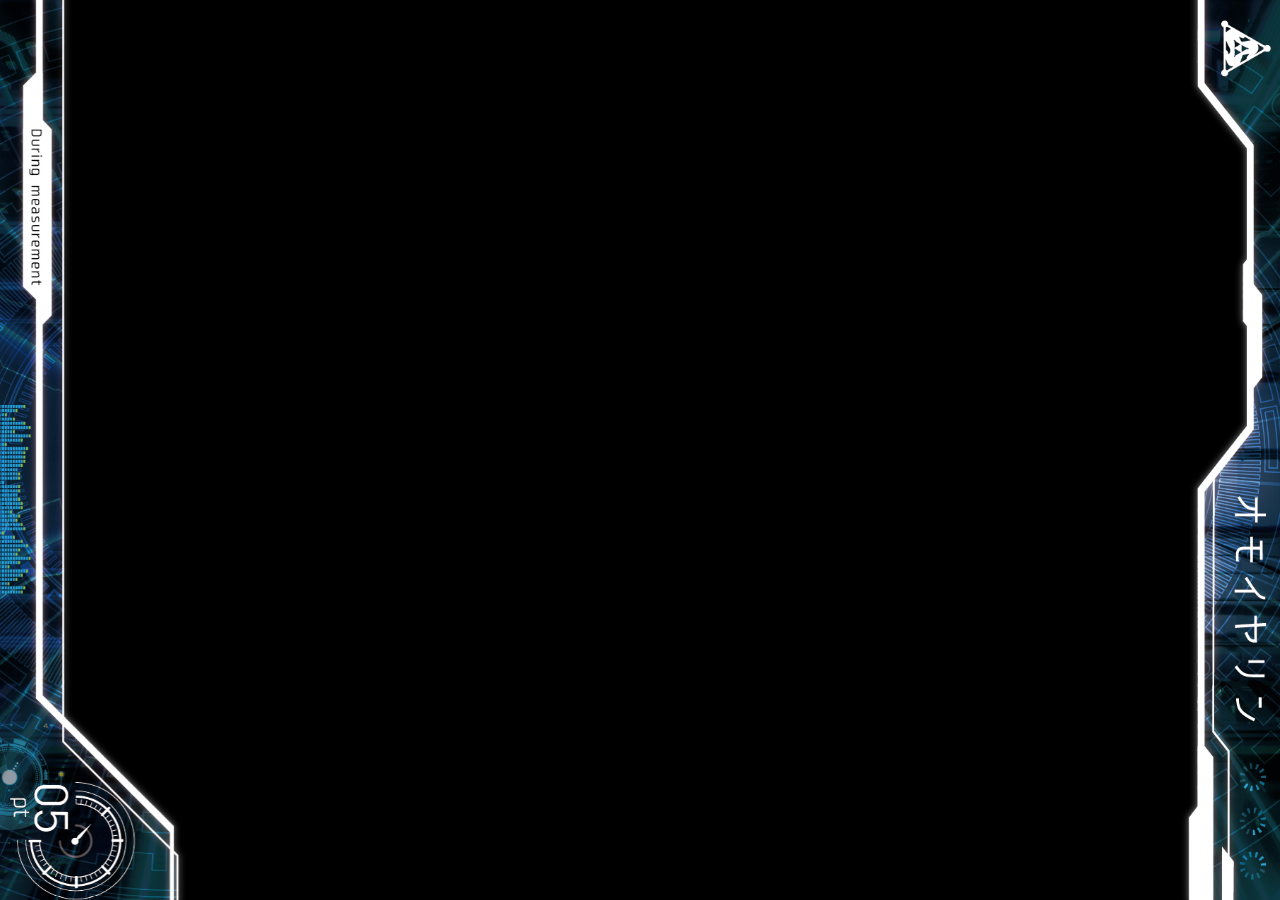
<file: index.html>
<!DOCTYPE html>
<html lang="ja">

<head prefix="og: http://ogp.me/ns# fb: http://ogp.me/ns/fb# website: http://ogp.me/ns/website#">
    <meta charset="UTF-8" />
    <title>測定器</title>
    <meta name="viewport"
        content="width=device-width, initial-scale=1, minimum-scale=1, maximum-scale=1, user-scalable=no, shrink-to-fit=no" />
    <meta name="author" content="IYAH" />
    <meta name="generator" content="Sublime Text 3" />
    <meta http-equiv="X-UA-Compatible" content="IE=edge" />
    <meta name="format-detection" content="telephone=no" />
    <link rel="canonical" href="https://carnvas.kimizuka.fm" />
    <link rel="stylesheet" href="./css/index.css" />
</head>

<body>
    <video id="video" autoplay playsinline></video>
    <canvas id="canvas"></canvas>
    <script src="./js/index.js"></script>
    <div class="top back">
        <img src="omoiyarin.png" height="100%">
    </div>
    <div class="bottom back">
        <img src="5.png" height="100%">
    </div>
</body>

</html>
</file>
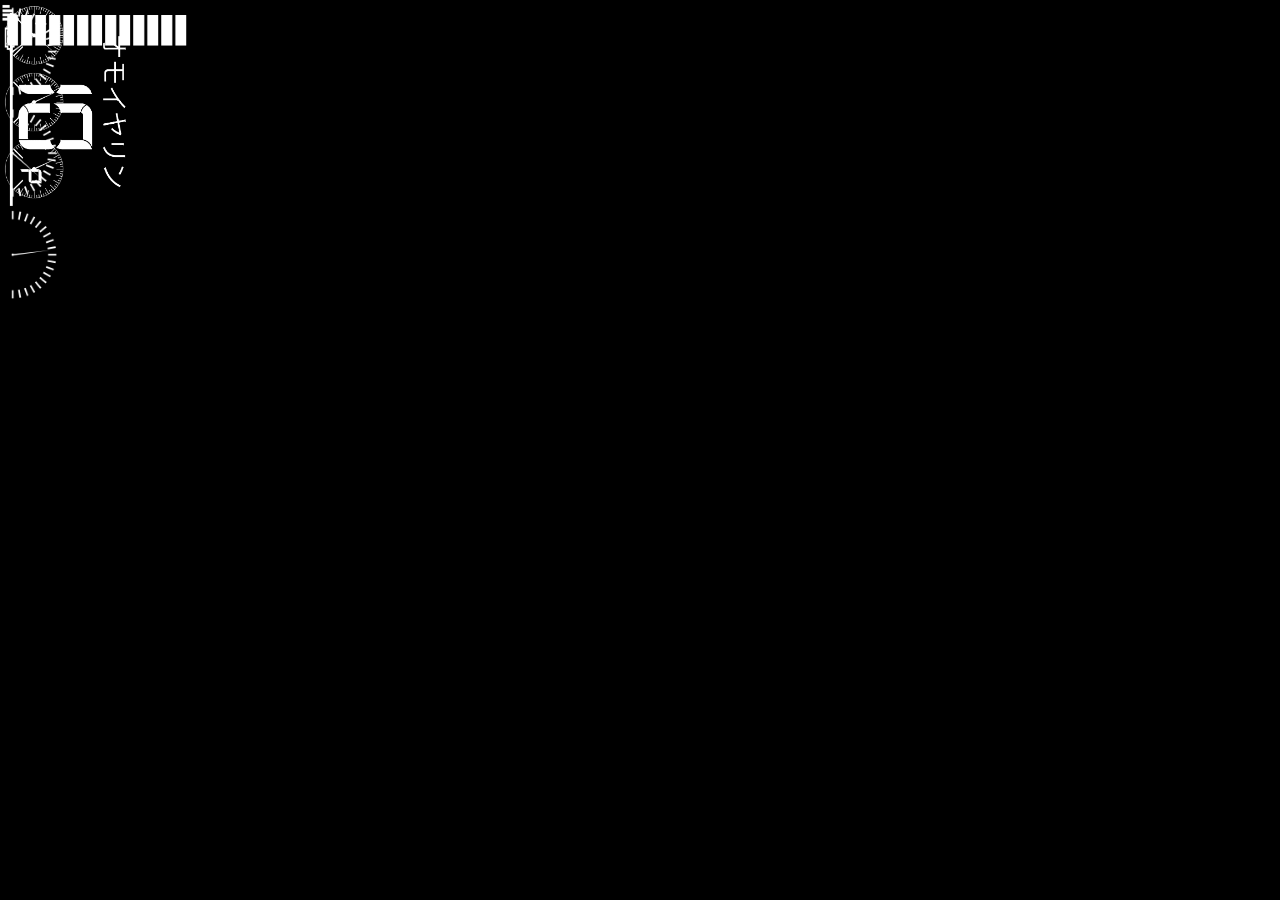
<file: omoiyarin10.html>
<!DOCTYPE html>
<html lang="ja">

<head prefix="og: http://ogp.me/ns# fb: http://ogp.me/ns/fb# website: http://ogp.me/ns/website#">
    <meta charset="UTF-8" />
    <title>測定器</title>
    <meta name="viewport"
        content="width=device-width, initial-scale=1, minimum-scale=1, maximum-scale=1, user-scalable=no, shrink-to-fit=no" />
    <meta name="author" content="IYAH" />
    <meta name="generator" content="Sublime Text 3" />
    <meta http-equiv="X-UA-Compatible" content="IE=edge" />
    <meta name="format-detection" content="telephone=no" />
    <link rel="canonical" href="https://carnvas.kimizuka.fm" />
    <link rel="stylesheet" href="./css/index.css" />
</head>

<body>
    <video id="video" autoplay playsinline></video>
    <canvas id="canvas"></canvas>
    <script src="./js/index.js"></script>
    <div class="bou back">
        <img src="bou@2x.png" height="60px">
    </div>
    <div class="hidarisita back">
        <img src="hidarisita@2x.png" width="70px">
    </div>
    <div class="txt back">
        <img src="omoi10@2x.png" width="150px">
    </div>
    <div class="hidariue back">
        <img src="hidariue@2x.png" width="70px">
    </div>
    <div class="migiue back">
        <img src="migiue@2x.png" width="20px">
    </div>
</body>

</html>
</file>
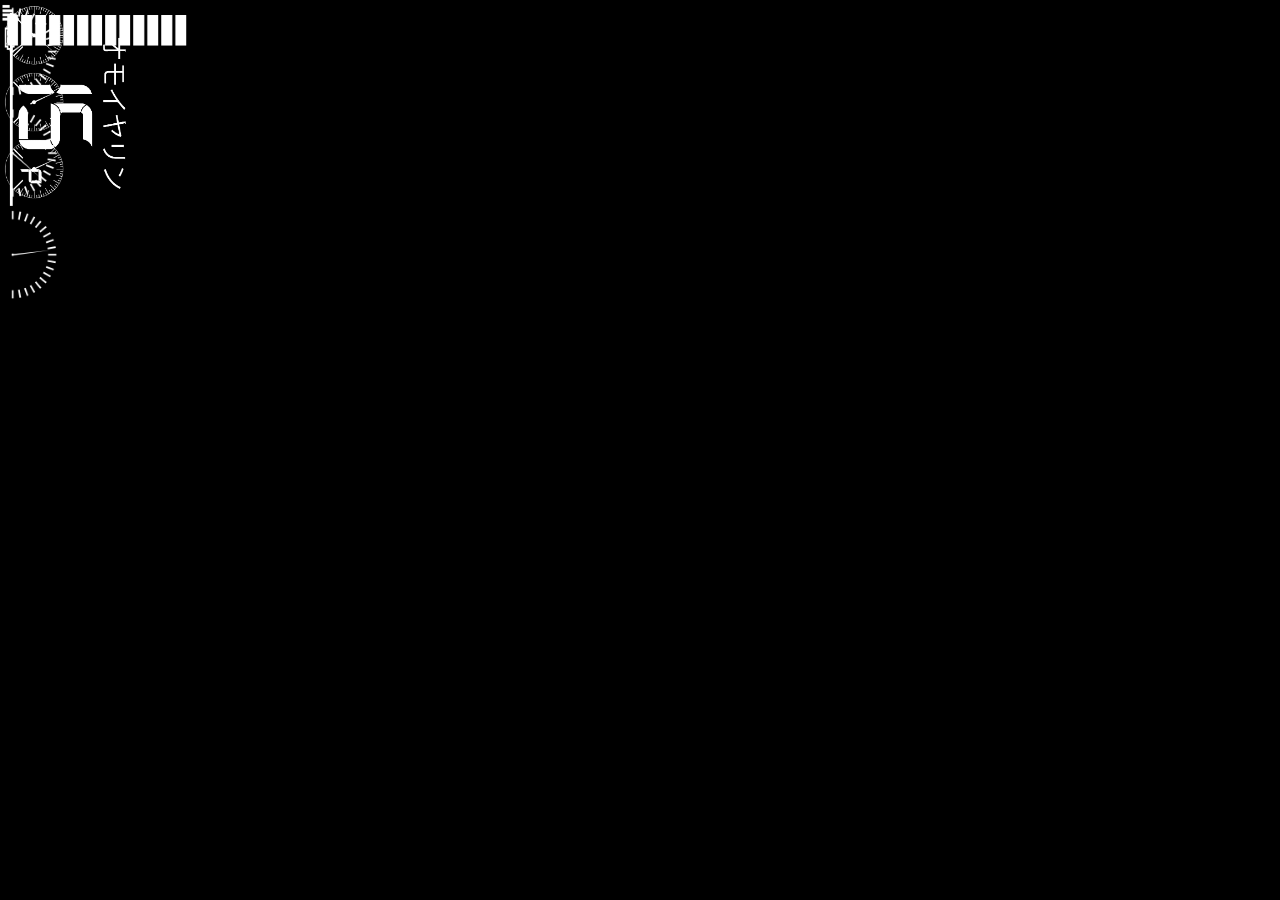
<file: omoiyarin15.html>
<!DOCTYPE html>
<html lang="ja">

<head prefix="og: http://ogp.me/ns# fb: http://ogp.me/ns/fb# website: http://ogp.me/ns/website#">
    <meta charset="UTF-8" />
    <title>測定器</title>
    <meta name="viewport"
        content="width=device-width, initial-scale=1, minimum-scale=1, maximum-scale=1, user-scalable=no, shrink-to-fit=no" />
    <meta name="author" content="IYAH" />
    <meta name="generator" content="Sublime Text 3" />
    <meta http-equiv="X-UA-Compatible" content="IE=edge" />
    <meta name="format-detection" content="telephone=no" />
    <link rel="canonical" href="https://carnvas.kimizuka.fm" />
    <link rel="stylesheet" href="./css/index.css" />
</head>

<body>
    <video id="video" autoplay playsinline></video>
    <canvas id="canvas"></canvas>
    <script src="./js/index.js"></script>
    <div class="bou back">
        <img src="bou@2x.png" height="60px">
    </div>
    <div class="hidarisita back">
        <img src="hidarisita@2x.png" width="70px">
    </div>
    <div class="txt back">
        <img src="omoi15@2x.png" width="150px">
    </div>
    <div class="hidariue back">
        <img src="hidariue@2x.png" width="70px">
    </div>
    <div class="migiue back">
        <img src="migiue@2x.png" width="20px">
    </div>
</body>

</html>
</file>
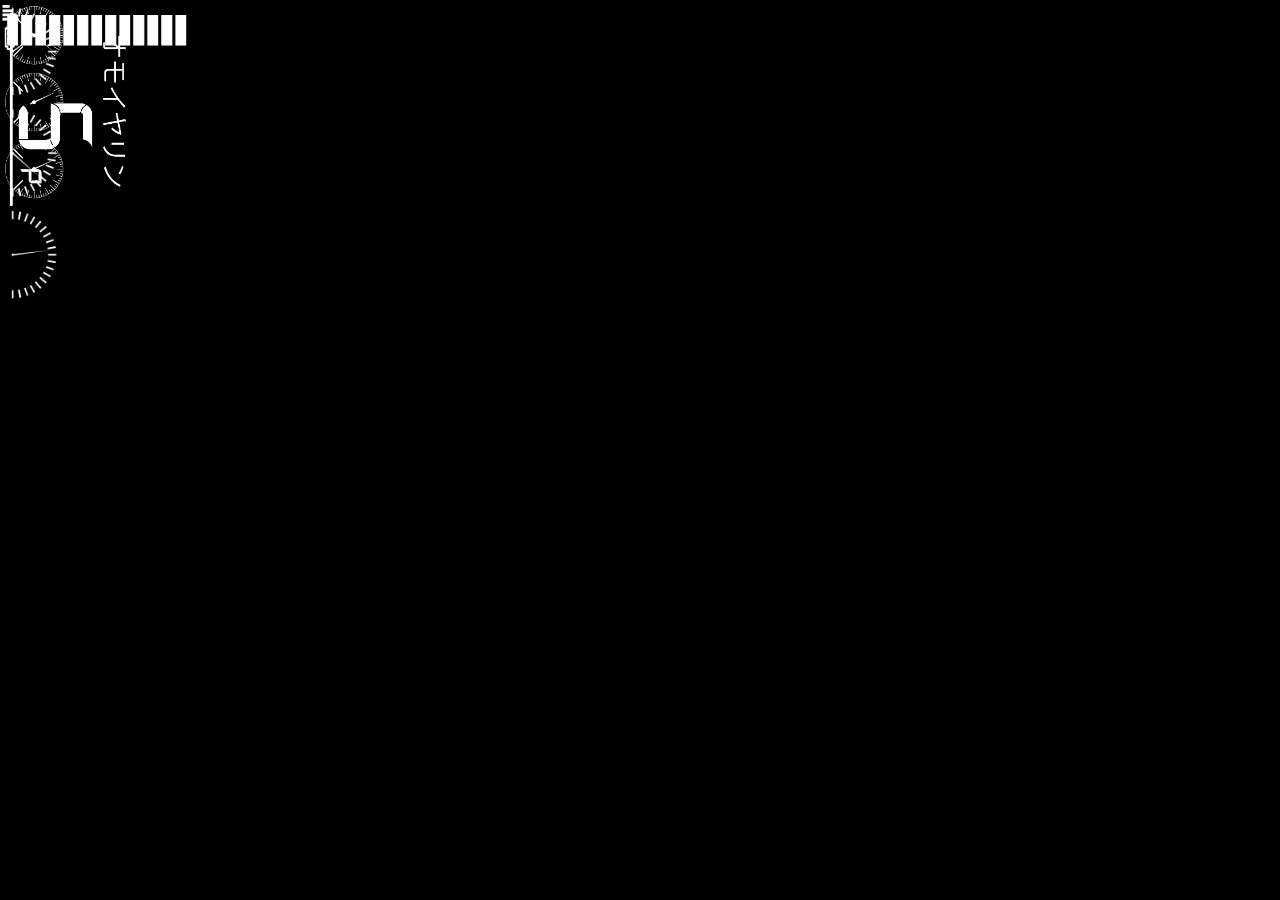
<file: omoiyarin5.html>
<!DOCTYPE html>
<html lang="ja">

<head prefix="og: http://ogp.me/ns# fb: http://ogp.me/ns/fb# website: http://ogp.me/ns/website#">
    <meta charset="UTF-8" />
    <title>測定器</title>
    <meta name="viewport"
        content="width=device-width, initial-scale=1, minimum-scale=1, maximum-scale=1, user-scalable=no, shrink-to-fit=no" />
    <meta name="author" content="IYAH" />
    <meta name="generator" content="Sublime Text 3" />
    <meta http-equiv="X-UA-Compatible" content="IE=edge" />
    <meta name="format-detection" content="telephone=no" />
    <link rel="canonical" href="https://carnvas.kimizuka.fm" />
    <link rel="stylesheet" href="./css/index.css" />
</head>

<body>
    <video id="video" autoplay playsinline></video>
    <canvas id="canvas"></canvas>
    <script src="./js/index.js"></script>
    <div class="bou back">
        <img src="bou@2x.png" height="60px">
    </div>
    <div class="hidarisita back">
        <img src="hidarisita@2x.png" width="70px">
    </div>
    <div class="txt back">
        <img src="omoi5@2x.png" width="150px">
    </div>
    <div class="hidariue back">
        <img src="hidariue@2x.png" width="70px">
    </div>
    <div class="migiue back">
        <img src="migiue@2x.png" width="20px">
    </div>
</body>

</html>
</file>
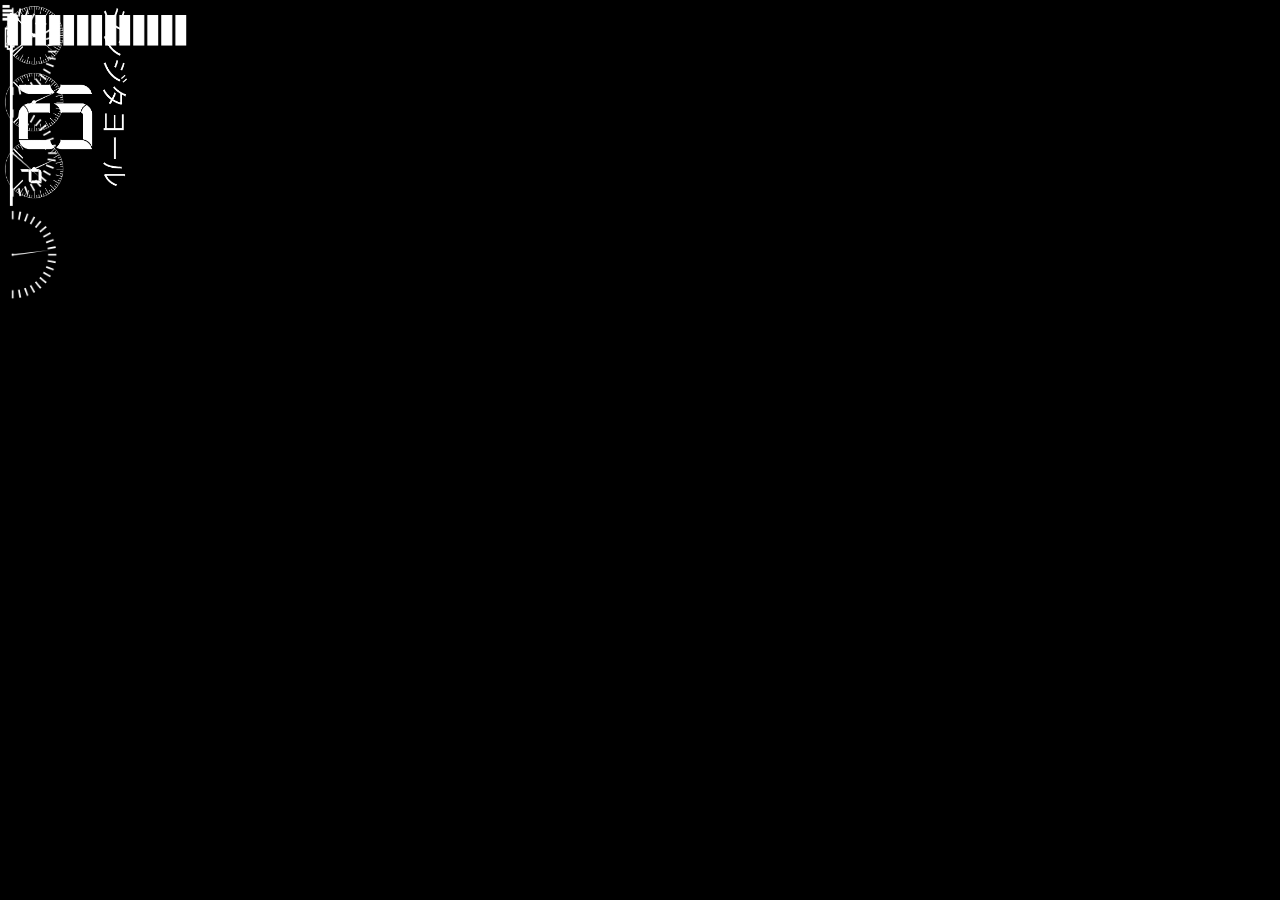
<file: sinjitayoru10.html>
<!DOCTYPE html>
<html lang="ja">

<head prefix="og: http://ogp.me/ns# fb: http://ogp.me/ns/fb# website: http://ogp.me/ns/website#">
    <meta charset="UTF-8" />
    <title>測定器</title>
    <meta name="viewport"
        content="width=device-width, initial-scale=1, minimum-scale=1, maximum-scale=1, user-scalable=no, shrink-to-fit=no" />
    <meta name="author" content="IYAH" />
    <meta name="generator" content="Sublime Text 3" />
    <meta http-equiv="X-UA-Compatible" content="IE=edge" />
    <meta name="format-detection" content="telephone=no" />
    <link rel="canonical" href="https://carnvas.kimizuka.fm" />
    <link rel="stylesheet" href="./css/index.css" />
</head>

<body>
    <video id="video" autoplay playsinline></video>
    <canvas id="canvas"></canvas>
    <script src="./js/index.js"></script>
    <div class="bou back">
        <img src="bou@2x.png" height="60px">
    </div>
    <div class="hidarisita back">
        <img src="hidarisita@2x.png" width="70px">
    </div>
    <div class="txt back">
        <img src="sinji10@2x.png" width="150px">
    </div>
    <div class="hidariue back">
        <img src="hidariue@2x.png" width="70px">
    </div>
    <div class="migiue back">
        <img src="migiue@2x.png" width="20px">
    </div>
</body>

</html>
</file>
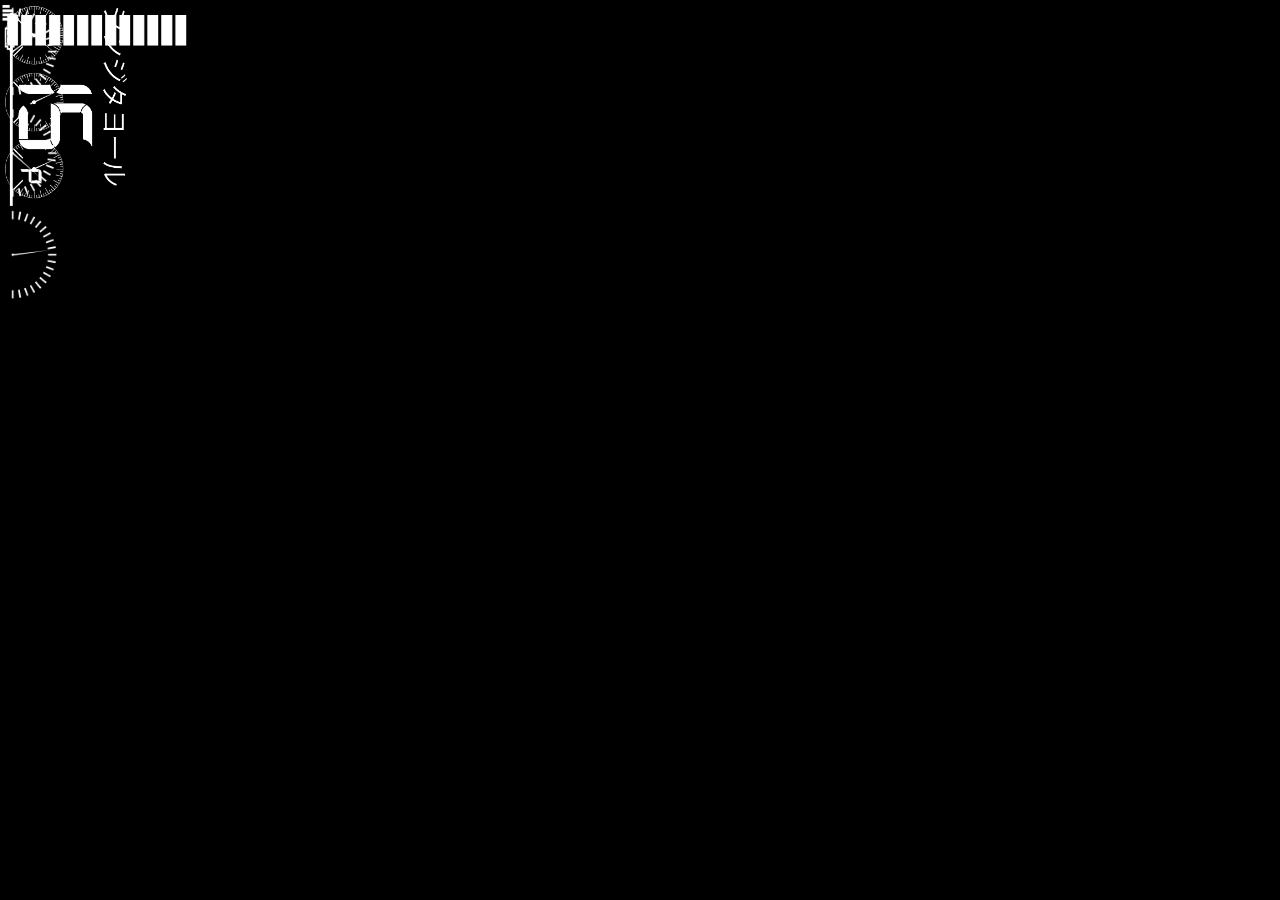
<file: sinjitayoru15.html>
<!DOCTYPE html>
<html lang="ja">

<head prefix="og: http://ogp.me/ns# fb: http://ogp.me/ns/fb# website: http://ogp.me/ns/website#">
    <meta charset="UTF-8" />
    <title>測定器</title>
    <meta name="viewport"
        content="width=device-width, initial-scale=1, minimum-scale=1, maximum-scale=1, user-scalable=no, shrink-to-fit=no" />
    <meta name="author" content="IYAH" />
    <meta name="generator" content="Sublime Text 3" />
    <meta http-equiv="X-UA-Compatible" content="IE=edge" />
    <meta name="format-detection" content="telephone=no" />
    <link rel="canonical" href="https://carnvas.kimizuka.fm" />
    <link rel="stylesheet" href="./css/index.css" />
</head>

<body>
    <video id="video" autoplay playsinline></video>
    <canvas id="canvas"></canvas>
    <script src="./js/index.js"></script>
    <div class="bou back">
        <img src="bou@2x.png" height="60px">
    </div>
    <div class="hidarisita back">
        <img src="hidarisita@2x.png" width="70px">
    </div>
    <div class="txt back">
        <img src="sinji15@2x.png" width="150px">
    </div>
    <div class="hidariue back">
        <img src="hidariue@2x.png" width="70px">
    </div>
    <div class="migiue back">
        <img src="migiue@2x.png" width="20px">
    </div>
</body>

</html>
</file>
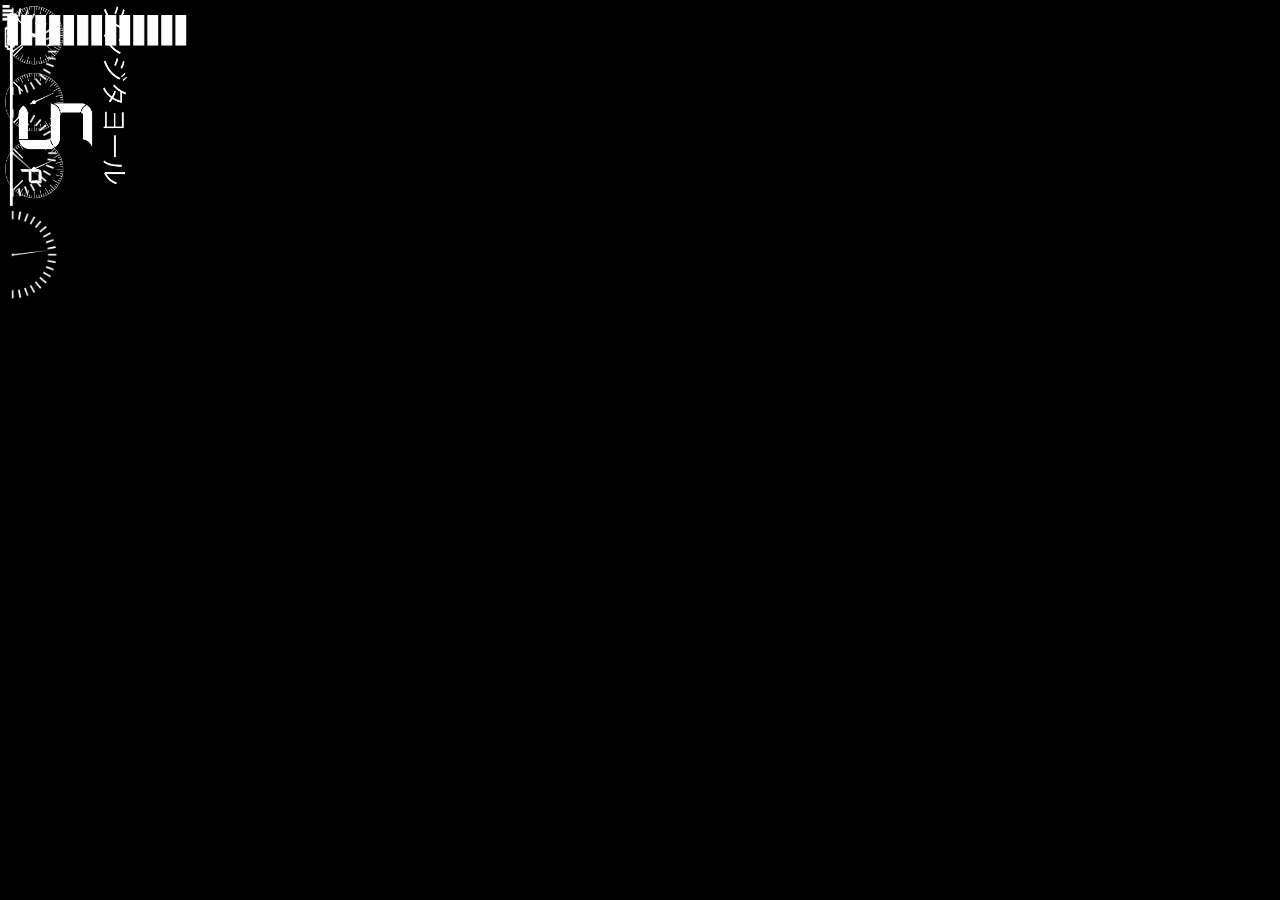
<file: sinjitayoru5.html>
<!DOCTYPE html>
<html lang="ja">

<head prefix="og: http://ogp.me/ns# fb: http://ogp.me/ns/fb# website: http://ogp.me/ns/website#">
    <meta charset="UTF-8" />
    <title>測定器</title>
    <meta name="viewport"
        content="width=device-width, initial-scale=1, minimum-scale=1, maximum-scale=1, user-scalable=no, shrink-to-fit=no" />
    <meta name="author" content="IYAH" />
    <meta name="generator" content="Sublime Text 3" />
    <meta http-equiv="X-UA-Compatible" content="IE=edge" />
    <meta name="format-detection" content="telephone=no" />
    <link rel="canonical" href="https://carnvas.kimizuka.fm" />
    <link rel="stylesheet" href="./css/index.css" />
</head>

<body>
    <video id="video" autoplay playsinline></video>
    <canvas id="canvas"></canvas>
    <script src="./js/index.js"></script>
    <div class="bou back">
        <img src="bou@2x.png" height="60px">
    </div>
    <div class="hidarisita back">
        <img src="hidarisita@2x.png" width="70px">
    </div>
    <div class="txt back">
        <img src="sinji5@2x.png" width="150px">
    </div>
    <div class="hidariue back">
        <img src="hidariue@2x.png" width="70px">
    </div>
    <div class="migiue back">
        <img src="migiue@2x.png" width="20px">
    </div>
</body>

</html>
</file>
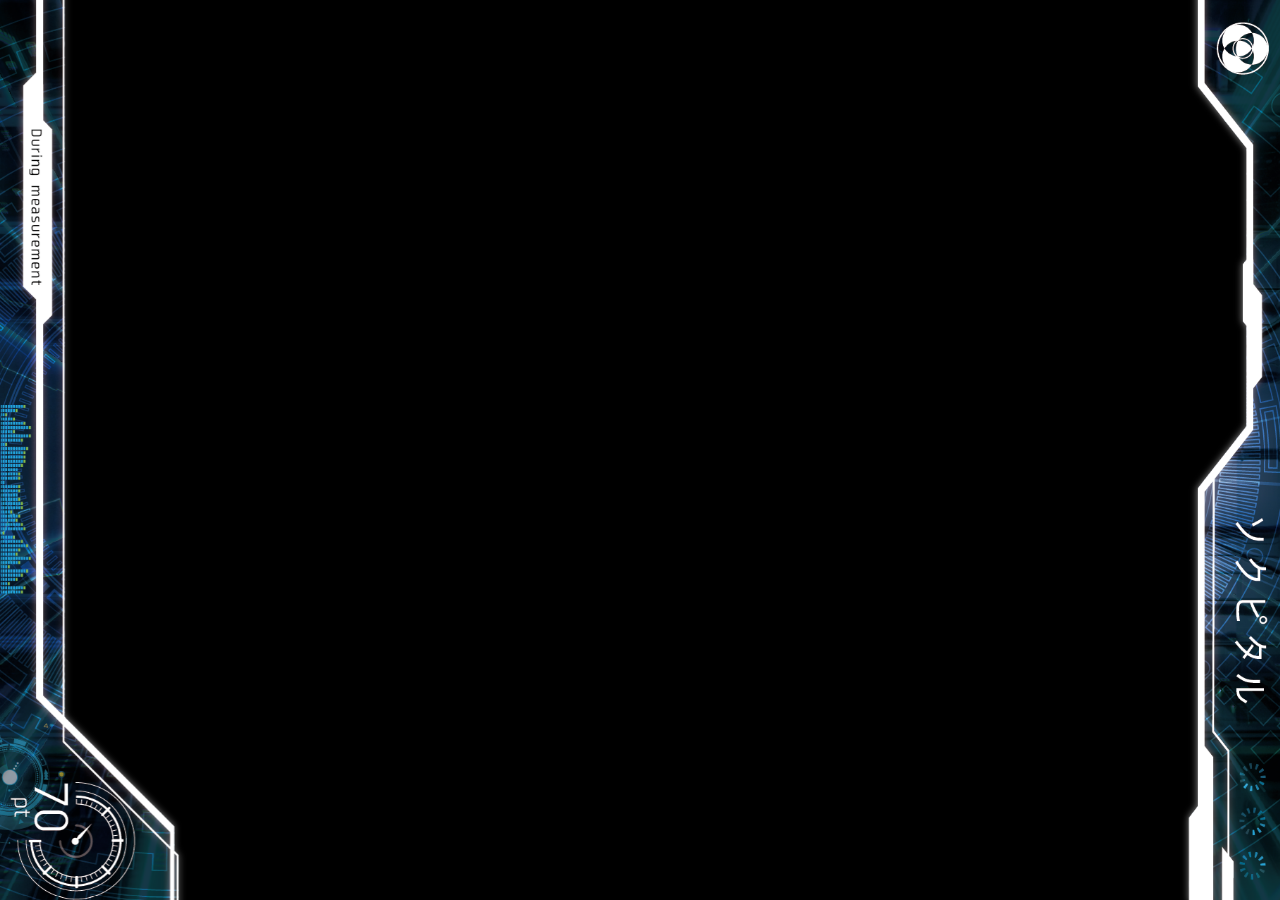
<file: sokupitaru.html>
<!DOCTYPE html>
<html lang="ja">

<head prefix="og: http://ogp.me/ns# fb: http://ogp.me/ns/fb# website: http://ogp.me/ns/website#">
    <meta charset="UTF-8" />
    <title>測定器</title>
    <meta name="viewport"
        content="width=device-width, initial-scale=1, minimum-scale=1, maximum-scale=1, user-scalable=no, shrink-to-fit=no" />
    <meta name="author" content="IYAH" />
    <meta name="generator" content="Sublime Text 3" />
    <meta http-equiv="X-UA-Compatible" content="IE=edge" />
    <meta name="format-detection" content="telephone=no" />
    <link rel="canonical" href="https://carnvas.kimizuka.fm" />
    <link rel="stylesheet" href="./css/index.css" />
</head>

<body>
    <video id="video" autoplay playsinline></video>
    <canvas id="canvas"></canvas>
    <script src="./js/index.js"></script>
    <div class="top back">
        <img src="sokupitaru.png" height="100%">
    </div>
    <div class="bottom back">
        <img src="70.png" height="100%">
    </div>
</body>

</html>
</file>
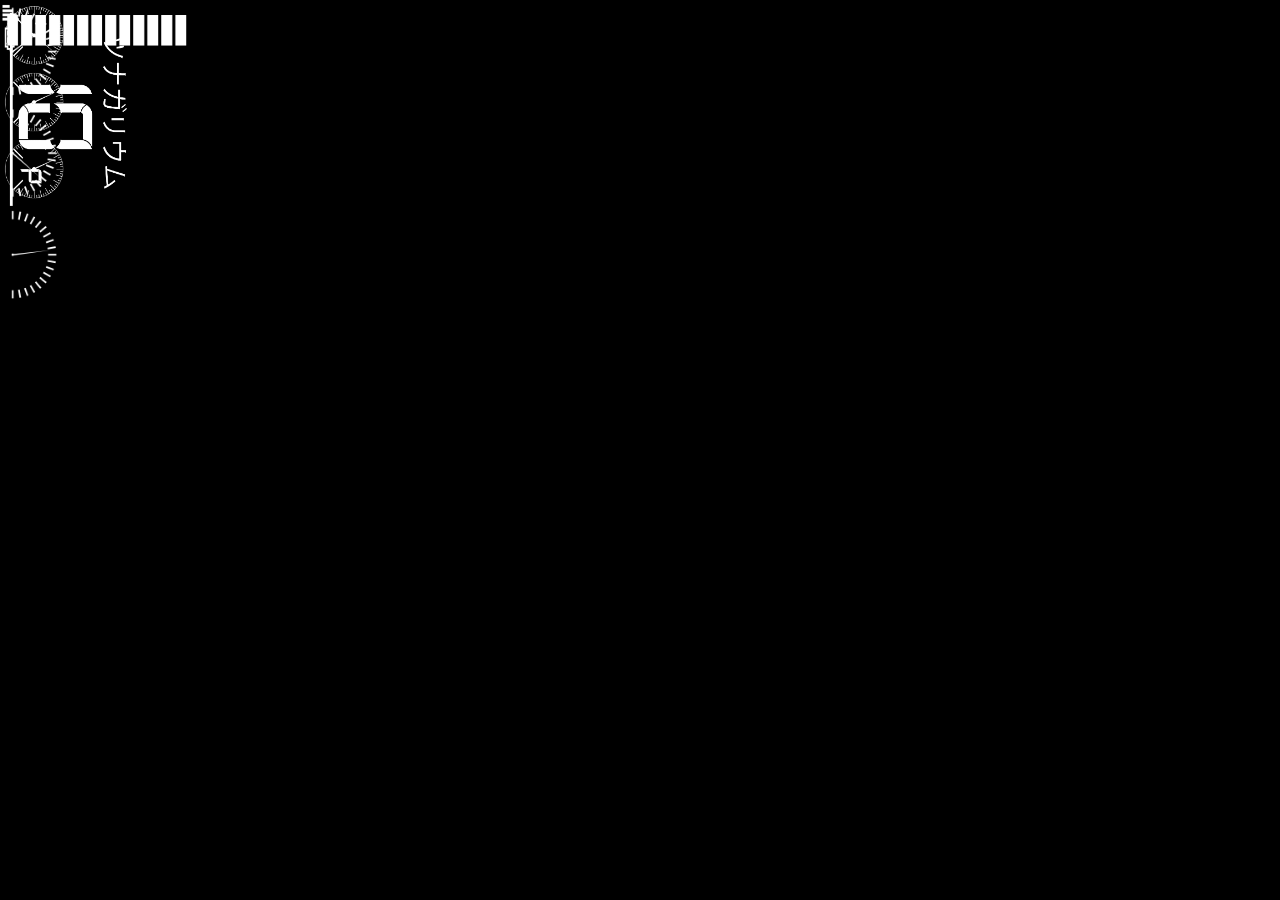
<file: tunagariumu10.html>
<!DOCTYPE html>
<html lang="ja">

<head prefix="og: http://ogp.me/ns# fb: http://ogp.me/ns/fb# website: http://ogp.me/ns/website#">
    <meta charset="UTF-8" />
    <title>測定器</title>
    <meta name="viewport"
        content="width=device-width, initial-scale=1, minimum-scale=1, maximum-scale=1, user-scalable=no, shrink-to-fit=no" />
    <meta name="author" content="IYAH" />
    <meta name="generator" content="Sublime Text 3" />
    <meta http-equiv="X-UA-Compatible" content="IE=edge" />
    <meta name="format-detection" content="telephone=no" />
    <link rel="canonical" href="https://carnvas.kimizuka.fm" />
    <link rel="stylesheet" href="./css/index.css" />
</head>

<body>
    <video id="video" autoplay playsinline></video>
    <canvas id="canvas"></canvas>
    <script src="./js/index.js"></script>
    <div class="bou back">
        <img src="bou@2x.png" height="60px">
    </div>
    <div class="hidarisita back">
        <img src="hidarisita@2x.png" width="70px">
    </div>
    <div class="txt back">
        <img src="tunagari10@2x.png" width="150px">
    </div>
    <div class="hidariue back">
        <img src="hidariue@2x.png" width="70px">
    </div>
    <div class="migiue back">
        <img src="migiue@2x.png" width="20px">
    </div>
</body>

</html>
</file>
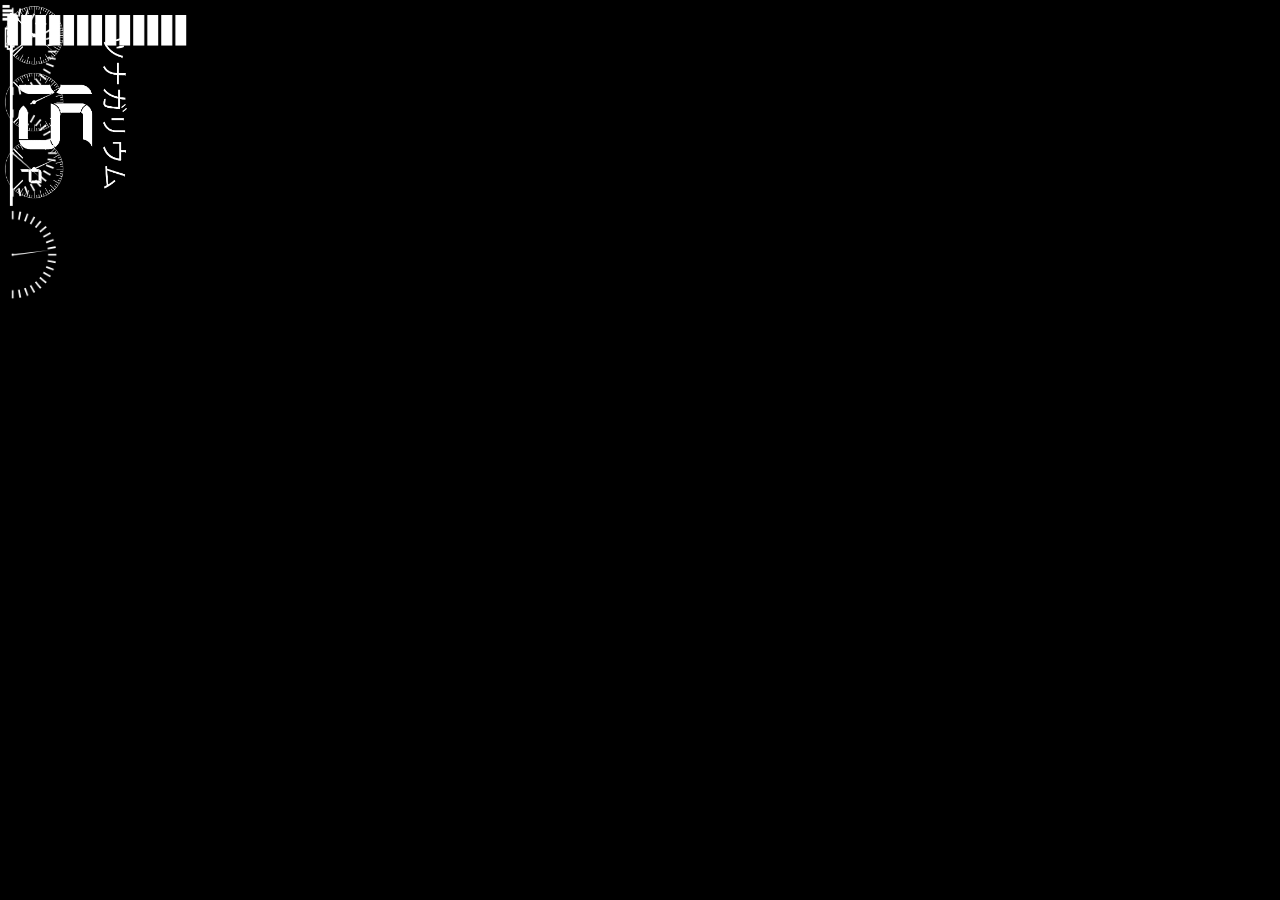
<file: tunagariumu15.html>
<!DOCTYPE html>
<html lang="ja">

<head prefix="og: http://ogp.me/ns# fb: http://ogp.me/ns/fb# website: http://ogp.me/ns/website#">
    <meta charset="UTF-8" />
    <title>測定器</title>
    <meta name="viewport"
        content="width=device-width, initial-scale=1, minimum-scale=1, maximum-scale=1, user-scalable=no, shrink-to-fit=no" />
    <meta name="author" content="IYAH" />
    <meta name="generator" content="Sublime Text 3" />
    <meta http-equiv="X-UA-Compatible" content="IE=edge" />
    <meta name="format-detection" content="telephone=no" />
    <link rel="canonical" href="https://carnvas.kimizuka.fm" />
    <link rel="stylesheet" href="./css/index.css" />
</head>

<body>
    <video id="video" autoplay playsinline></video>
    <canvas id="canvas"></canvas>
    <script src="./js/index.js"></script>
    <div class="bou back">
        <img src="bou@2x.png" height="60px">
    </div>
    <div class="hidarisita back">
        <img src="hidarisita@2x.png" width="70px">
    </div>
    <div class="txt back">
        <img src="tunagari15@2x.png" width="150px">
    </div>
    <div class="hidariue back">
        <img src="hidariue@2x.png" width="70px">
    </div>
    <div class="migiue back">
        <img src="migiue@2x.png" width="20px">
    </div>
</body>

</html>
</file>
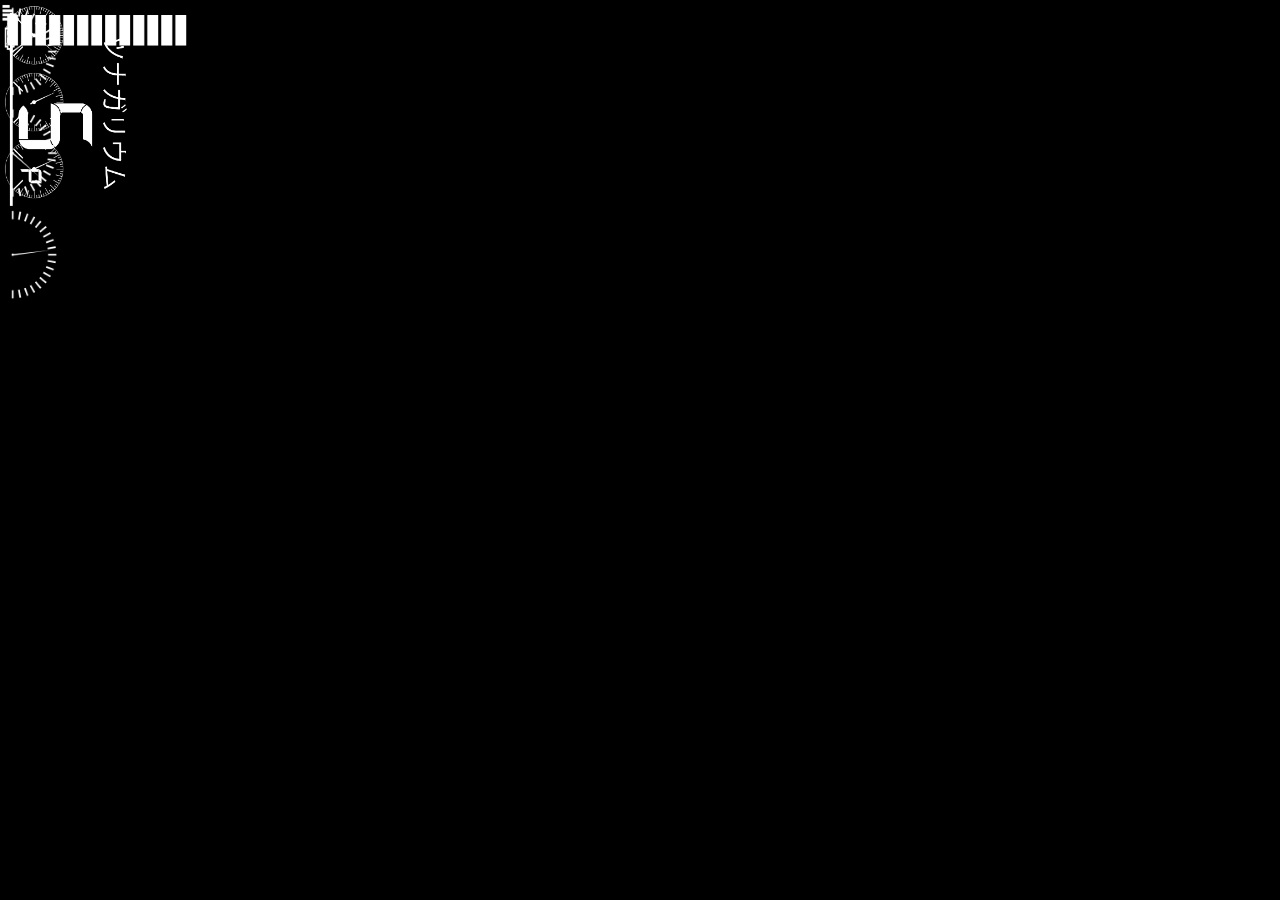
<file: tunagariumu5.html>
<!DOCTYPE html>
<html lang="ja">

<head prefix="og: http://ogp.me/ns# fb: http://ogp.me/ns/fb# website: http://ogp.me/ns/website#">
    <meta charset="UTF-8" />
    <title>測定器</title>
    <meta name="viewport"
        content="width=device-width, initial-scale=1, minimum-scale=1, maximum-scale=1, user-scalable=no, shrink-to-fit=no" />
    <meta name="author" content="IYAH" />
    <meta name="generator" content="Sublime Text 3" />
    <meta http-equiv="X-UA-Compatible" content="IE=edge" />
    <meta name="format-detection" content="telephone=no" />
    <link rel="canonical" href="https://carnvas.kimizuka.fm" />
    <link rel="stylesheet" href="./css/index.css" />
</head>

<body>
    <video id="video" autoplay playsinline></video>
    <canvas id="canvas"></canvas>
    <script src="./js/index.js"></script>
    <div class="bou back">
        <img src="bou@2x.png" height="60px">
    </div>
    <div class="hidarisita back">
        <img src="hidarisita@2x.png" width="70px">
    </div>
    <div class="txt back">
        <img src="tunagari5@2x.png" width="150px">
    </div>
    <div class="hidariue back">
        <img src="hidariue@2x.png" width="70px">
    </div>
    <div class="migiue back">
        <img src="migiue@2x.png" width="20px">
    </div>
</body>

</html>
</file>
<file: css/index.css>
html,
body,
div,
span,
applet,
object,
iframe,
h1,
h2,
h3,
h4,
h5,
h6,
p,
blockquote,
pre,
a,
abbr,
acronym,
address,
big,
cite,
code,
del,
dfn,
em,
img,
ins,
kbd,
q,
s,
samp,
small,
strike,
strong,
sub,
sup,
tt,
var,
b,
u,
i,
center,
dl,
dt,
dd,
ol,
ul,
li,
fieldset,
form,
label,
legend,
table,
caption,
tbody,
tfoot,
thead,
tr,
th,
td,
article,
aside,
canvas,
details,
embed,
figure,
figcaption,
footer,
header,
hgroup,
menu,
nav,
output,
ruby,
section,
summary,
time,
mark,
audio,
video {
    margin: 0;
    padding: 0;
    border: 0;
    font: inherit;
    font-size: 100%;
    vertical-align: baseline
}

html {
    line-height: 1
}

ol,
ul {
    list-style: none
}

table {
    border-collapse: collapse;
    border-spacing: 0
}

caption,
th,
td {
    text-align: left;
    font-weight: normal;
    vertical-align: middle
}

q,
blockquote {
    quotes: none
}

q:before,
q:after,
blockquote:before,
blockquote:after {
    content: "";
    content: none
}

a img {
    border: none
}

article,
aside,
details,
figcaption,
figure,
footer,
header,
hgroup,
main,
menu,
nav,
section,
summary {
    display: block
}

* {
    -webkit-tap-highlight-color: transparent;
    -webkit-touch-callout: none;
    -webkit-user-select: none;
    -webkit-backface-visibility: visible
}

html {
    cursor: pointer;
    height:100%;
}

body {
    background: #000000;
    height: 100%;
}



.back{
    position: fixed;
    padding:0 ;
    margin: 0; 
    z-index: 9999;
    height: 100%;
}
.top{
    top: 0;
    right: 0;
}

.bottom {
    top: 0;
    left: 0;
}

#reverse:target {
    transform: rotateY(180deg)
}

#video {
    position: absolute;
    top: 0;
    left: 0;
    width: 1px;
    height: 1px;
    opacity: 0
}

#canvas {
    position: absolute;
    top: 0;
    left: 0;
    width: 100%;
    height: 100%
}

#stage {
    position: absolute;
    top: 0;
    bottom: 0;
    left: 0;
    right: 0
}
</file>
